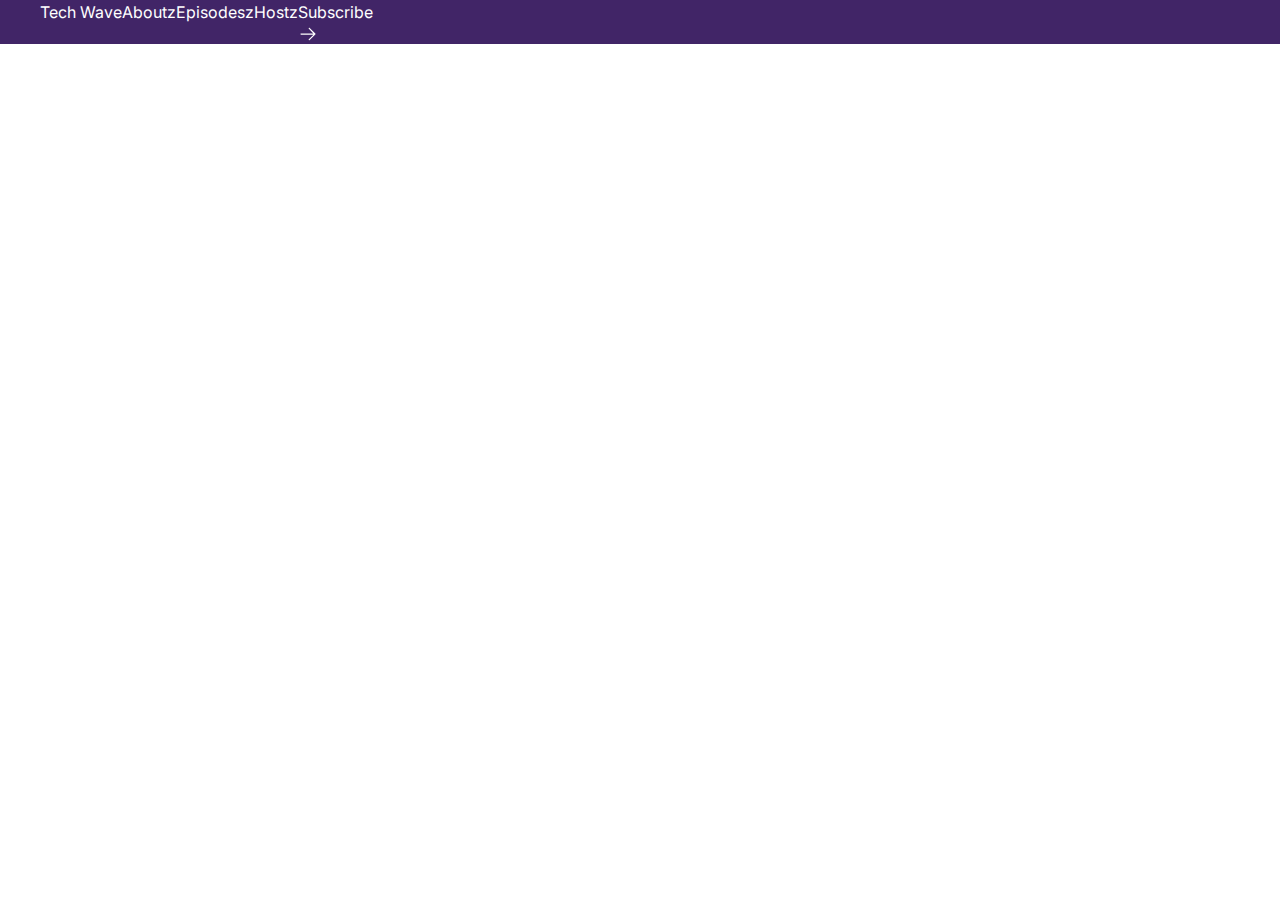
<file: assets/TechWave assignment-02.html>
<!DOCTYPE html>
<!-- saved from url=(0032)http://127.0.0.1:5500/index.html -->
<html lang="en"><head><meta http-equiv="Content-Type" content="text/html; charset=UTF-8">
    
    <meta name="viewport" content="width=device-width, initial-scale=1.0">
    <title>TechWave assignment-02</title>
    <link rel="stylesheet" href="./TechWave assignment-02_files/style.css">
    <script src="./TechWave assignment-02_files/browser@4"></script><style>/*! tailwindcss v4.1.18 | MIT License | https://tailwindcss.com */
@layer theme, base, components, utilities;
@layer theme {
  :root, :host {
    --font-sans: ui-sans-serif, system-ui, sans-serif, 'Apple Color Emoji', 'Segoe UI Emoji', 'Segoe UI Symbol',
    'Noto Color Emoji';
    --font-mono: ui-monospace, SFMono-Regular, Menlo, Monaco, Consolas, 'Liberation Mono', 'Courier New',
    monospace;
    --default-font-family: var(--font-sans);
    --default-mono-font-family: var(--font-mono);
  }
}
@layer base {
  *, ::after, ::before, ::backdrop, ::file-selector-button {
    box-sizing: border-box;
    margin: 0;
    padding: 0;
    border: 0 solid;
  }
  html, :host {
    line-height: 1.5;
    -webkit-text-size-adjust: 100%;
    tab-size: 4;
    font-family: var(--default-font-family, ui-sans-serif, system-ui, sans-serif, 'Apple Color Emoji', 'Segoe UI Emoji', 'Segoe UI Symbol', 'Noto Color Emoji');
    font-feature-settings: var(--default-font-feature-settings, normal);
    font-variation-settings: var(--default-font-variation-settings, normal);
    -webkit-tap-highlight-color: transparent;
  }
  hr {
    height: 0;
    color: inherit;
    border-top-width: 1px;
  }
  abbr:where([title]) {
    -webkit-text-decoration: underline dotted;
    text-decoration: underline dotted;
  }
  h1, h2, h3, h4, h5, h6 {
    font-size: inherit;
    font-weight: inherit;
  }
  a {
    color: inherit;
    -webkit-text-decoration: inherit;
    text-decoration: inherit;
  }
  b, strong {
    font-weight: bolder;
  }
  code, kbd, samp, pre {
    font-family: var(--default-mono-font-family, ui-monospace, SFMono-Regular, Menlo, Monaco, Consolas, 'Liberation Mono', 'Courier New', monospace);
    font-feature-settings: var(--default-mono-font-feature-settings, normal);
    font-variation-settings: var(--default-mono-font-variation-settings, normal);
    font-size: 1em;
  }
  small {
    font-size: 80%;
  }
  sub, sup {
    font-size: 75%;
    line-height: 0;
    position: relative;
    vertical-align: baseline;
  }
  sub {
    bottom: -0.25em;
  }
  sup {
    top: -0.5em;
  }
  table {
    text-indent: 0;
    border-color: inherit;
    border-collapse: collapse;
  }
  :-moz-focusring {
    outline: auto;
  }
  progress {
    vertical-align: baseline;
  }
  summary {
    display: list-item;
  }
  ol, ul, menu {
    list-style: none;
  }
  img, svg, video, canvas, audio, iframe, embed, object {
    display: block;
    vertical-align: middle;
  }
  img, video {
    max-width: 100%;
    height: auto;
  }
  button, input, select, optgroup, textarea, ::file-selector-button {
    font: inherit;
    font-feature-settings: inherit;
    font-variation-settings: inherit;
    letter-spacing: inherit;
    color: inherit;
    border-radius: 0;
    background-color: transparent;
    opacity: 1;
  }
  :where(select:is([multiple], [size])) optgroup {
    font-weight: bolder;
  }
  :where(select:is([multiple], [size])) optgroup option {
    padding-inline-start: 20px;
  }
  ::file-selector-button {
    margin-inline-end: 4px;
  }
  ::placeholder {
    opacity: 1;
  }
  @supports (not (-webkit-appearance: -apple-pay-button))  or (contain-intrinsic-size: 1px) {
    ::placeholder {
      color: currentcolor;
      @supports (color: color-mix(in lab, red, red)) {
        color: color-mix(in oklab, currentcolor 50%, transparent);
      }
    }
  }
  textarea {
    resize: vertical;
  }
  ::-webkit-search-decoration {
    -webkit-appearance: none;
  }
  ::-webkit-date-and-time-value {
    min-height: 1lh;
    text-align: inherit;
  }
  ::-webkit-datetime-edit {
    display: inline-flex;
  }
  ::-webkit-datetime-edit-fields-wrapper {
    padding: 0;
  }
  ::-webkit-datetime-edit, ::-webkit-datetime-edit-year-field, ::-webkit-datetime-edit-month-field, ::-webkit-datetime-edit-day-field, ::-webkit-datetime-edit-hour-field, ::-webkit-datetime-edit-minute-field, ::-webkit-datetime-edit-second-field, ::-webkit-datetime-edit-millisecond-field, ::-webkit-datetime-edit-meridiem-field {
    padding-block: 0;
  }
  ::-webkit-calendar-picker-indicator {
    line-height: 1;
  }
  :-moz-ui-invalid {
    box-shadow: none;
  }
  button, input:where([type='button'], [type='reset'], [type='submit']), ::file-selector-button {
    appearance: button;
  }
  ::-webkit-inner-spin-button, ::-webkit-outer-spin-button {
    height: auto;
  }
  [hidden]:where(:not([hidden='until-found'])) {
    display: none !important;
  }
}
@layer utilities {
  .container {
    width: 100%;
    @media (width >= 40rem) {
      max-width: 40rem;
    }
    @media (width >= 48rem) {
      max-width: 48rem;
    }
    @media (width >= 64rem) {
      max-width: 64rem;
    }
    @media (width >= 80rem) {
      max-width: 80rem;
    }
    @media (width >= 96rem) {
      max-width: 96rem;
    }
  }
  .flex {
    display: flex;
  }
}
</style>
</head>
<body>
    <header class="bg-light">
        <div class="container ">
            <nav class="flex">
                <div class="logo">
                    <h3>Tech <span>Wave</span></h3>
                </div>
                <div>
                    <ul class="nav-menu flex">
                        <li><a href="http://127.0.0.1:5500/index.html">About</a></li>z
                        <li><a href="http://127.0.0.1:5500/index.html">Episodes</a></li>z
                        <li><a href="http://127.0.0.1:5500/index.html">Host</a></li>z
                    </ul>
                </div>
                <div class="nav-button">
                    <button class="btn">Subscribe</button>
                    <img src="./TechWave assignment-02_files/ArrowRight.svg" alt="">
                </div>
            </nav>
        </div>
    </header>
    <main></main>
    <main></main>
<!-- Code injected by live-server -->
<script>
	// <![CDATA[  <-- For SVG support
	if ('WebSocket' in window) {
		(function () {
			function refreshCSS() {
				var sheets = [].slice.call(document.getElementsByTagName("link"));
				var head = document.getElementsByTagName("head")[0];
				for (var i = 0; i < sheets.length; ++i) {
					var elem = sheets[i];
					var parent = elem.parentElement || head;
					parent.removeChild(elem);
					var rel = elem.rel;
					if (elem.href && typeof rel != "string" || rel.length == 0 || rel.toLowerCase() == "stylesheet") {
						var url = elem.href.replace(/(&|\?)_cacheOverride=\d+/, '');
						elem.href = url + (url.indexOf('?') >= 0 ? '&' : '?') + '_cacheOverride=' + (new Date().valueOf());
					}
					parent.appendChild(elem);
				}
			}
			var protocol = window.location.protocol === 'http:' ? 'ws://' : 'wss://';
			var address = protocol + window.location.host + window.location.pathname + '/ws';
			var socket = new WebSocket(address);
			socket.onmessage = function (msg) {
				if (msg.data == 'reload') window.location.reload();
				else if (msg.data == 'refreshcss') refreshCSS();
			};
			if (sessionStorage && !sessionStorage.getItem('IsThisFirstTime_Log_From_LiveServer')) {
				console.log('Live reload enabled.');
				sessionStorage.setItem('IsThisFirstTime_Log_From_LiveServer', true);
			}
		})();
	}
	else {
		console.error('Upgrade your browser. This Browser is NOT supported WebSocket for Live-Reloading.');
	}
	// ]]>
</script>

</body></html>
</file>
<file: assets/TechWave assignment-02_files/style.css>
@import url('https://fonts.googleapis.com/css2?family=Inter:ital,opsz,wght@0,14..32,100..900;1,14..32,100..900&family=Work+Sans:ital,wght@0,100..900;1,100..900&display=swap');

.inter-fonts{
  font-family: "Inter", sans-serif;
  font-optical-sizing: auto;
}
*{
    margin: 0;
    padding: 0;
}
body{
    max-width: 1600px;
    font-family: "Inter", sans-serif;
    color: #FFFFFF;
}
.container{
    max-width: 1200px;
    margin: 0 auto;
}
li{
    list-style: none;
}
a{
    text-decoration: none;
    color: #FFFFFF;
}
.bg-light{
    background-color: #412567;
}
</file>
